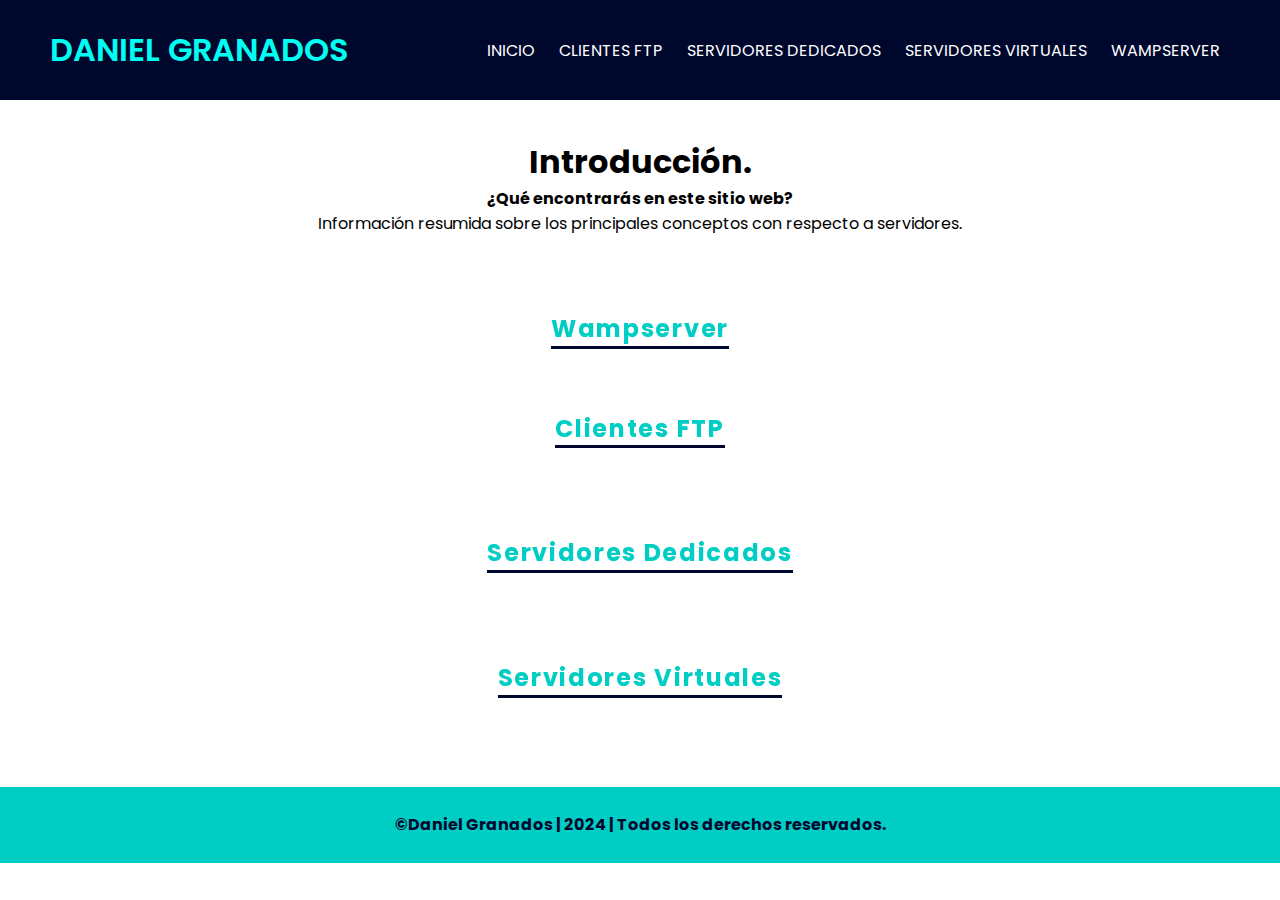
<file: index.html>
<!DOCTYPE html>
<html lang="en">
<head>
    <meta charset="UTF-8">
    <meta name="viewport" content="width=device-width, initial-scale=1.0">
    <title>Daniel Granados</title>
    <link rel="stylesheet" href="css/style.css">
    <link rel="icon" type= "image/png" href="img/Logo.png">
</head>
<body>
    <header class="encabezado">
        <h1 class="logo">Daniel Granados</h1>
        <input type="checkbox" id="check">
        <label for="check" class="mostrar-menu">
            &#8801
        </label>

        <nav class="menu">
            <ul>
                <a href="index.html">Inicio</a>
                <a href="pages/clientes.html">Clientes FTP</a>
                <a href="pages/servidoresDedicados.html">Servidores Dedicados</a>
                <a href= "pages/servidoresVirtuales.html">Servidores Virtuales</a>
                <a href= "pages/wampserver.html">Wampserver</a>
                <label for="check" class="esconder-menu">
                    &#215
                </label>  
            </ul>
        </nav>
    </header>
    <!--Introducción a la página-->
    <div class="introduccion">
      <center><h1>Introducción.</h1>
      <p><strong>¿Qué encontrarás en este sitio web?</strong> 
        <br> Información resumida sobre los principales conceptos con respecto a servidores.</p></center>
  </div>
  <br>

    <center><section class="portfolio-experiment">
      
      <section class="portfolio-experiment">
        <a href="pages/wampserver.html">
          <h4><span class="text">Wampserver</span></h4>
          <h4><span class="line -right"></span></h4>
          <h4><span class="line -top"></span></h4>
          <h4><span class="line -left"></span></h4>
          <h4><span class="line -bottom"></span></h4>
        </a>
        <br><br>
      </section>
        <a href="pages/clientes.html">
          <h4><span class="text">Clientes FTP</span></h4>
          <h4><span class="line -right"></span></h4>
          <h4><span class="line -top"></span></h4>
          <h4><span class="line -left"></span></h4>
          <h4><span class="line -bottom"></span></h4>
        </a>
      </section>
      
      <br><br>
      <section class="portfolio-experiment">
        <a href="pages/servidoresDedicados.html">
          <h4><span class="text">Servidores Dedicados</span></h4>
          <h4><span class="line -right"></span></h4>
          <h4><span class="line -top"></span></h4>
          <h4><span class="line -left"></span></h4>
          <h4><span class="line -bottom"></span></h4>
        </a>
      </section>
      <br><br>
      <section class="portfolio-experiment">
        <a href="pages/servidoresVirtuales.html">
          <h4><span class="text">Servidores Virtuales</span></h4>
          <h4><span class="line -right"></span></h4>
          <h4><span class="line -top"></span></h4>
          <h4><span class="line -left"></span></h4>
          <h4><span class="line -bottom"></span></h4>
        </a>
        
      </section>
        </center>

      <br>
    <footer>
        <strong>&copy;Daniel Granados | 2024 | Todos los derechos reservados.</strong>
    </footer>

    <script src="js/script.js"></script>
</body>
</html>
</file>
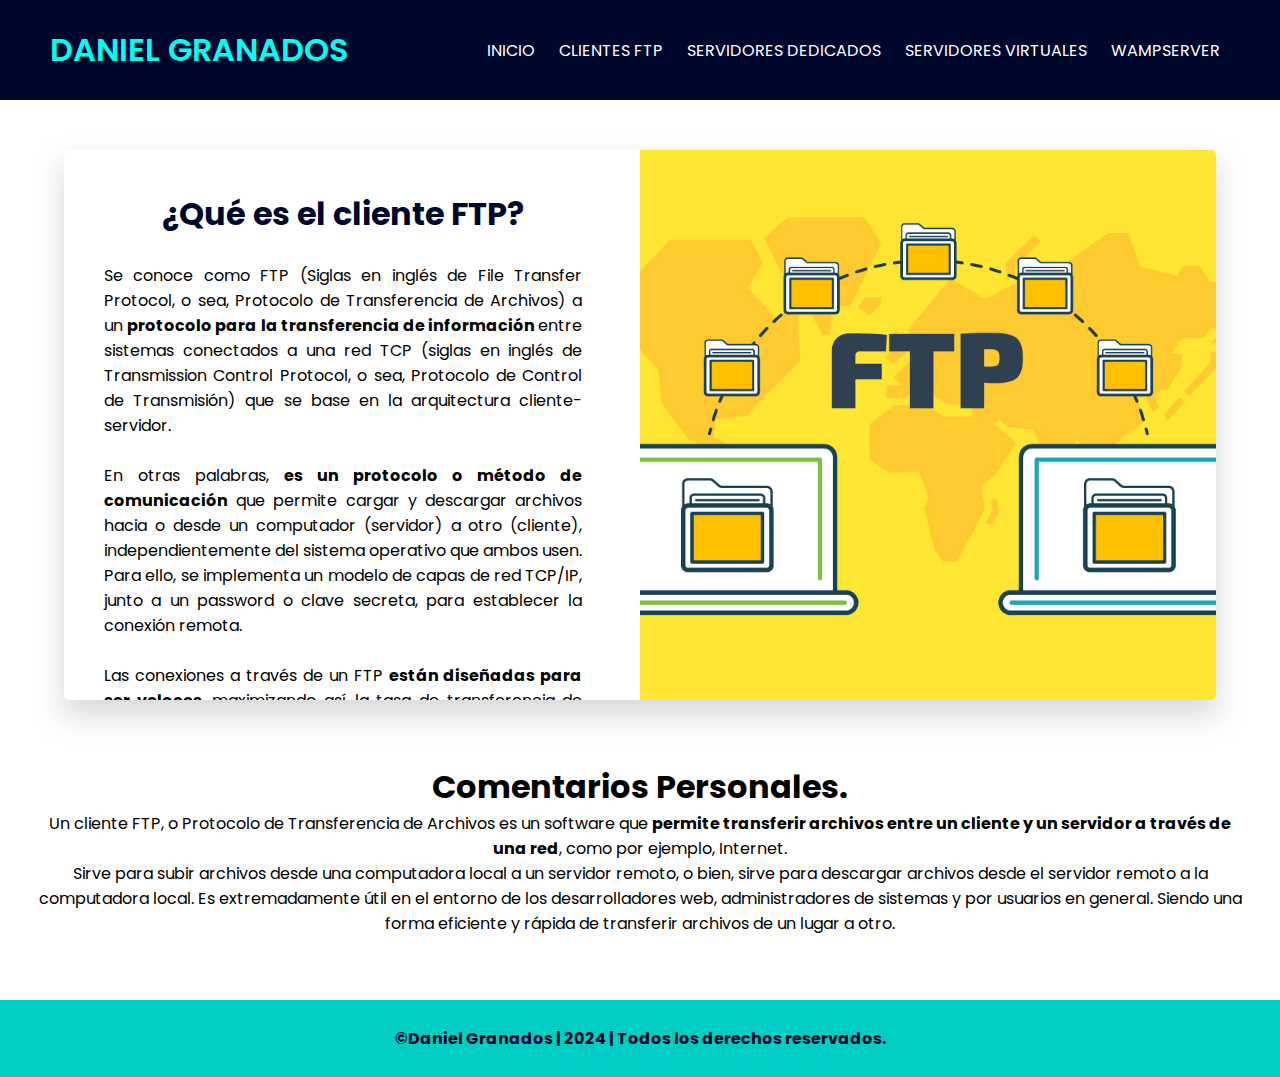
<file: pages/clientes.html>
<!DOCTYPE html>
<html lang="en">
<head>
    <meta charset="UTF-8">
    <meta name="viewport" content="width=device-width, initial-scale=1.0">
    <title>Clientes FTP</title>
    <link rel="stylesheet" href="../css/style.css">
    <link rel="icon" type= "image/png" href="../img/Logo.png">
</head>
<body>
    <header class="encabezado">
        <h1 class="logo">Daniel Granados</h1>
        <input type="checkbox" id="check">
        <label for="check" class="mostrar-menu">
            &#8801
        </label>

        <nav class="menu">
            <ul>
                <a href="../index.html">Inicio</a>
                <a href="../pages/clientes.html">Clientes FTP</a>
                <a href="../pages/servidoresDedicados.html">Servidores Dedicados</a>
                <a href= "../pages/servidoresVirtuales.html">servidores Virtuales</a>
                <a href= "../pages/wampserver.html">Wampserver</a>
                <label for="check" class="esconder-menu">
                    &#215
                </label>  
            </ul>
        </nav>
    </header>
    <br><br>
    <!--Info-->
    <div class="emprendedores">
        <div class="emprendedor">
            <div id="containerEmpre">	
                <div class="product-details">
                   <center><h1>¿Qué es el cliente FTP?</h1></center>
                   <br>
                   <p class="information">Se conoce como FTP (Siglas en inglés de File Transfer Protocol, o sea, 
                    Protocolo de Transferencia de Archivos) a un <strong>protocolo para la 
                    transferencia de información </strong>entre sistemas conectados a una red TCP (siglas en inglés de Transmission Control Protocol, 
                    o sea, Protocolo de Control de Transmisión) que se base en la arquitectura cliente-servidor.
                       <br><br>
                       En otras palabras, <strong>es un protocolo o método de comunicación</strong> que permite cargar y descargar archivos hacia o desde un computador 
                    (servidor) a otro (cliente), independientemente del sistema operativo que ambos usen. Para ello, se implementa un modelo de capas de 
                    red TCP/IP, junto a un password o clave secreta, para establecer la conexión remota.
                <br><br>
                Las conexiones a través de un FTP <strong>están diseñadas para ser veloces</strong>, maximizando así la tasa de transferencia de información, 
                <strong>más no realmente seguras</strong>, ya que la información se maneja (incluso los passwords) como texto simple. 
                Por ello se suele emplear programas SCP y SFTP para cifrar el contenido de estas conexiones e impedir el acceso a 
                la información de parte de terceros.      
            </p>       

            <br><br>
            
               </div>
                   
               <div class="product-image">
                   
                   <img src="../img/imagen1.jpg" alt="Imagen Ilustrativa">
           </div>
       </div>
           </div>

        <br>
    
        </div>
        <div class="introduccion">
            <center><h1>Comentarios Personales.</h1>
                <p>Un cliente FTP, o Protocolo de Transferencia de Archivos es un software que <strong>permite transferir archivos entre un 
                    cliente y un servidor a través de una red</strong>, como por ejemplo, Internet. <br>Sirve para subir archivos desde una computadora local a un servidor remoto, o bien,
                    sirve para descargar archivos desde el servidor remoto a la computadora local. Es extremadamente útil en el entorno de los desarrolladores web, administradores 
                de sistemas y por usuarios en general. Siendo una forma eficiente y rápida de transferir archivos de un lugar a otro.</p></center>
        </div>
    
    <footer>
        <strong>&copy;Daniel Granados | 2024 | Todos los derechos reservados.</strong>
    </footer>

    <script src="../js/script.js"></script>
</body>
</html>
</file>
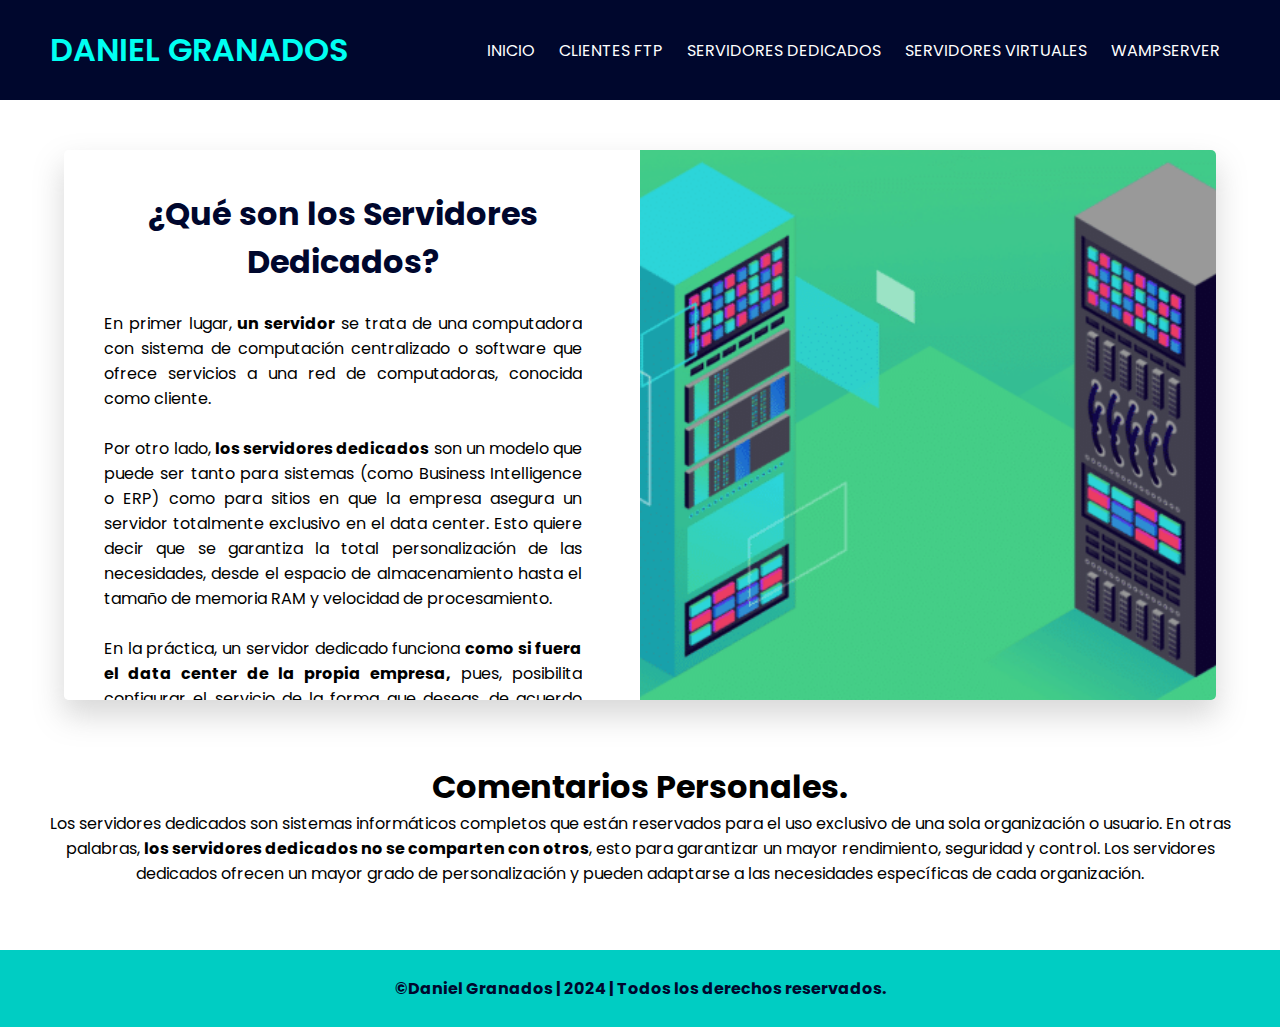
<file: pages/servidoresDedicados.html>
<!DOCTYPE html>
<html lang="en">
<head>
    <meta charset="UTF-8">
    <meta name="viewport" content="width=device-width, initial-scale=1.0">
    <title>Servidores Dedicados</title>
    <link rel="stylesheet" href="../css/style.css">
    <link rel="icon" type= "image/png" href="../img/Logo.png">
</head>
<body>
    <header class="encabezado">
        <h1 class="logo">Daniel Granados</h1>
        <input type="checkbox" id="check">
        <label for="check" class="mostrar-menu">
            &#8801
        </label>

        <nav class="menu">
            <ul>
                <a href="../index.html">Inicio</a>
                <a href="../pages/clientes.html">Clientes FTP</a>
                <a href="../pages/servidoresDedicados.html">Servidores Dedicados</a>
                <a href= "../pages/servidoresVirtuales.html">servidores Virtuales</a>
                <a href= "../pages/wampserver.html">Wampserver</a>
                <label for="check" class="esconder-menu">
                    &#215
                </label>  
            </ul>
        </nav>
    </header>
    <br><br>
    <!--Info-->
    <div class="emprendedores">
        <div class="emprendedor">
            <div id="containerEmpre">	
                <div class="product-details">
                   <center><h1>¿Qué son los Servidores Dedicados?</h1></center>
                   <br>
                   <p class="information">En primer lugar, <strong>un servidor</strong> se trata de una computadora con sistema de computación centralizado o software que ofrece 
                    servicios a una red de computadoras, conocida como cliente. 
                    <br><br>
                    Por otro lado, <strong>los servidores dedicados</strong> son un modelo que puede ser tanto para sistemas (como Business Intelligence o ERP) 
                    como para sitios en que la empresa asegura un servidor totalmente exclusivo en el data center.             
                    Esto quiere decir que se garantiza la total personalización de las necesidades, desde el espacio de 
                    almacenamiento hasta el tamaño de memoria RAM y velocidad de procesamiento. 
                    <br><br>
                    En la práctica, un servidor dedicado funciona <strong>como si fuera el data center de la propia empresa,</strong> 
                    pues, posibilita configurar el servicio de la forma que deseas, de acuerdo con las necesidades específicas. 
                    Como su nombre lo indica, este tipo de servidor <strong>es dedicado a la organización contratante, </strong>lo que significa 
                    que el espacio no es dividido con otras empresas, garantizando así, un desempeño mucho mejor. 
            </p>       

            <br><br>
            
               </div>
                   
               <div class="product-image">
                   
                   <img src="../img/imagen2.png" alt="Imagen Ilustrativa">
           </div>
       </div>
           </div>

        <br>
    
        </div>
        <div class="introduccion">
            <center><h1>Comentarios Personales.</h1>
                <p>Los servidores dedicados son sistemas informáticos completos que están reservados para el uso exclusivo de una sola organización o usuario.
                    En otras palabras, <strong>los servidores dedicados no se comparten con otros</strong>, esto para garantizar un mayor rendimiento, seguridad y control. 
                    
                    Los servidores dedicados ofrecen un mayor grado de personalización y pueden adaptarse a las necesidades específicas de cada organización.
                </p></center>
        </div>
    
    <footer>
        <strong>&copy;Daniel Granados | 2024 | Todos los derechos reservados.</strong>
    </footer>

    <script src="../js/script.js"></script>
</body>
</html>
</file>
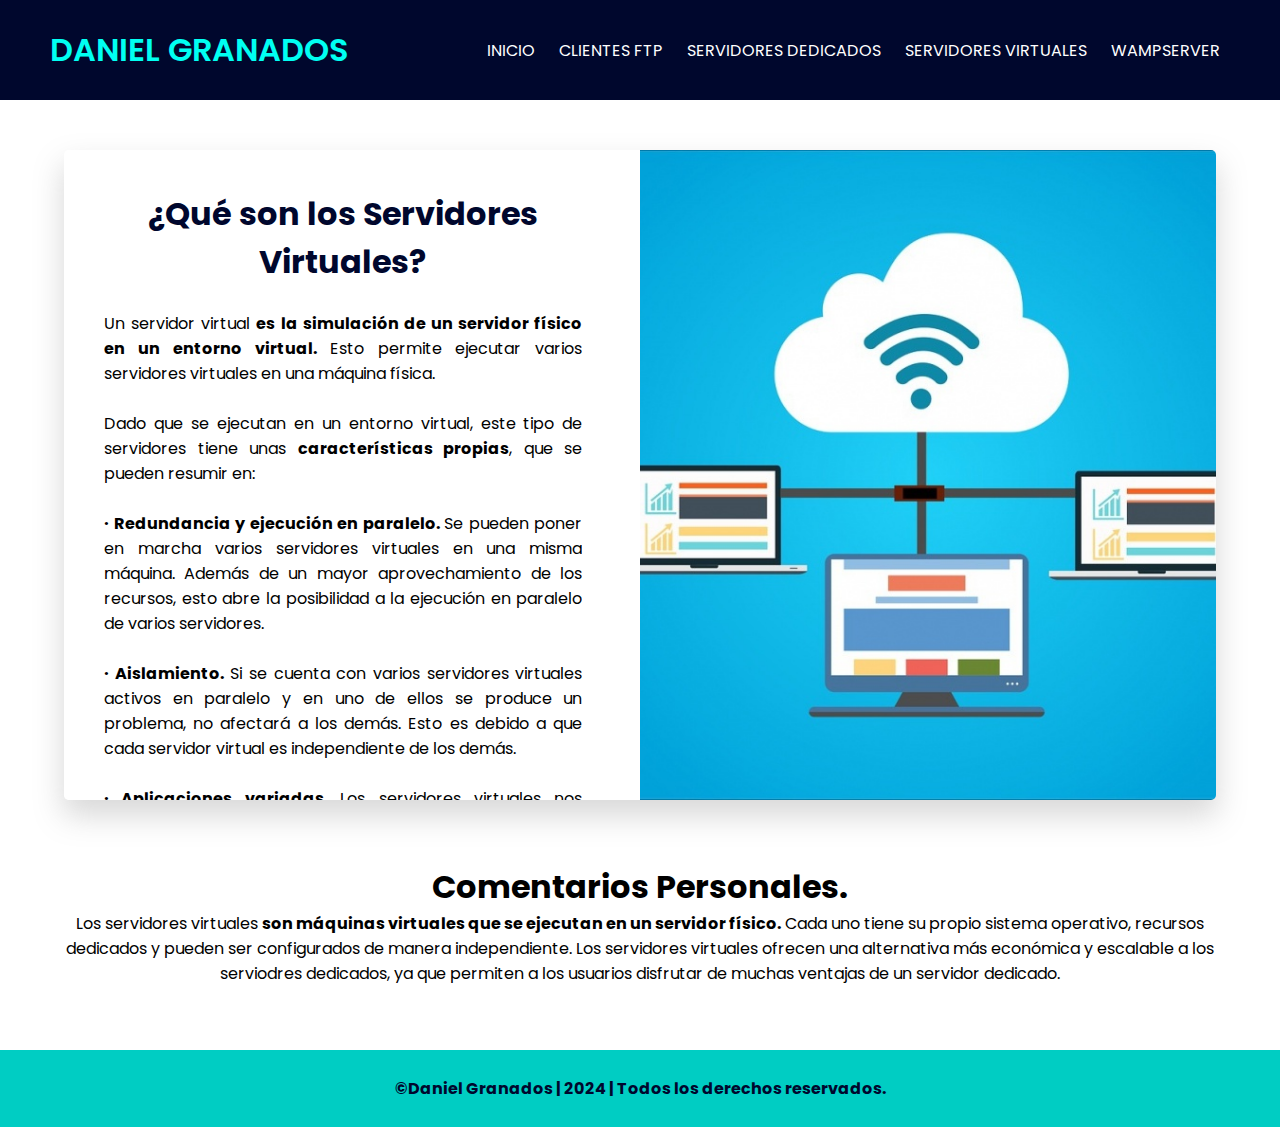
<file: pages/servidoresVirtuales.html>
<!DOCTYPE html>
<html lang="en">
<head>
    <meta charset="UTF-8">
    <meta name="viewport" content="width=device-width, initial-scale=1.0">
    <title>Servidores Virtuales</title>
    <link rel="stylesheet" href="../css/style.css">
    <link rel="icon" type= "image/png" href="../img/Logo.png">
</head>
<body>
    <header class="encabezado">
        <h1 class="logo">Daniel Granados</h1>
        <input type="checkbox" id="check">
        <label for="check" class="mostrar-menu">
            &#8801
        </label>

        <nav class="menu">
            <ul>
                <a href="../index.html">Inicio</a>
                <a href="../pages/clientes.html">Clientes FTP</a>
                <a href="../pages/servidoresDedicados.html">Servidores Dedicados</a>
                <a href= "../pages/servidoresVirtuales.html">servidores Virtuales</a>
                <a href= "../pages/wampserver.html">Wampserver</a>
                <label for="check" class="esconder-menu">
                    &#215
                </label>  
            </ul>
        </nav>
    </header>
    <br><br>
    <!--Info-->
    <div class="emprendedores">
        <div class="emprendedor">
            <div id="containerEmpre" class="Servidores">	
                <div class="product-details">
                   <center><h1>¿Qué son los Servidores Virtuales?</h1></center>
                   <br>
                   <p class="information">Un servidor virtual <strong>es la simulación de un servidor físico en un entorno virtual. </strong>
                    Esto permite ejecutar varios servidores virtuales en una máquina física.
                       <br><br>
                       Dado que se ejecutan en un entorno virtual, este tipo de servidores tiene unas <strong>características propias</strong>, que se pueden resumir en:
                       <br><br>
                        <strong>· Redundancia y ejecución en paralelo. </strong>Se pueden poner en marcha varios servidores virtuales en una misma máquina.
                        Además de un mayor aprovechamiento de los recursos, esto abre la posibilidad a la ejecución en paralelo de varios servidores.
                    <br><br>
                        <strong>· Aislamiento.</strong> Si se cuenta con varios servidores virtuales activos en paralelo y en uno de ellos se produce un problema, no afectará a los demás.
                        Esto es debido a que cada servidor virtual es independiente de los demás.
                    <br><br>
                        <strong>· Aplicaciones variadas. </strong>Los servidores virtuales nos permiten emular todo tipo de servidores.
                        En este sentido, podemos utilizarlos con varios objetivos, como el alojamiento de webs, el uso de
                        herramientas empresariales o la gestión de datos, entre otros.
                    <br>
                        <br>
                        La versatilidad que ofrecen los servidores virtuales frente a los tradicionales servidores físicos los convierten
                        en una solución tecnológica ideal para muchas empresas.     
            </p>       

            <br><br>
            
               </div>
                   
               <div class="product-image">
                   
                   <img src="../img/imagen3.jpg" alt="Imagen Ilustrativa">
           </div>
       </div>
           </div>

        <br>
    
        </div>
        <div class="introduccion">
            <center><h1>Comentarios Personales.</h1>
                <p>Los servidores virtuales <strong>son máquinas virtuales que se ejecutan en un servidor físico.</strong> Cada uno tiene su propio sistema operativo, 
                    recursos dedicados y pueden ser configurados de manera independiente. Los servidores virtuales ofrecen una alternativa más económica y escalable a los serviodres dedicados, 
                    ya que permiten a los usuarios disfrutar de muchas ventajas de un servidor dedicado.
                </p></center>
        </div>
    
    <footer>
        <strong>&copy;Daniel Granados | 2024 | Todos los derechos reservados.</strong>
    </footer>

    <script src="../js/script.js"></script>
</body>
</html>
</file>
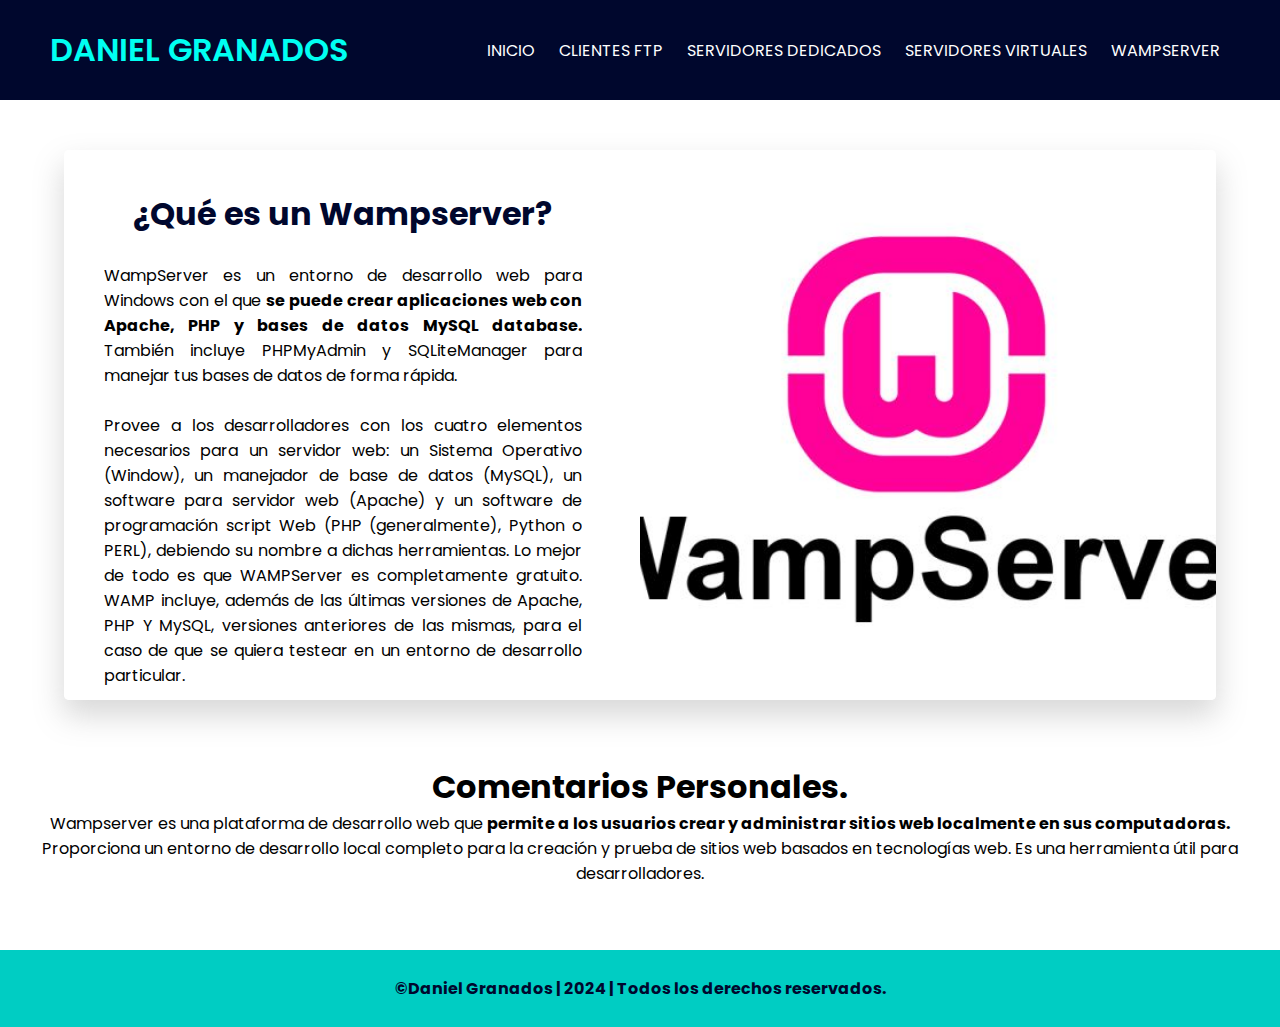
<file: pages/wampserver.html>
<!DOCTYPE html>
<html lang="en">
<head>
    <meta charset="UTF-8">
    <meta name="viewport" content="width=device-width, initial-scale=1.0">
    <title>Wampserver</title>
    <link rel="stylesheet" href="../css/style.css">
    <link rel="icon" type= "image/png" href="../img/Logo.png">
</head>
<body>
    <header class="encabezado">
        <h1 class="logo">Daniel Granados</h1>
        <input type="checkbox" id="check">
        <label for="check" class="mostrar-menu">
            &#8801
        </label>

        <nav class="menu">
            <ul>
                <a href="../index.html">Inicio</a>
                <a href="../pages/clientes.html">Clientes FTP</a>
                <a href="../pages/servidoresDedicados.html">Servidores Dedicados</a>
                <a href= "../pages/servidoresVirtuales.html">servidores Virtuales</a>
                <a href= "../pages/wampserver.html">Wampserver</a>
                <label for="check" class="esconder-menu">
                    &#215
                </label>  
            </ul>
        </nav>
    </header>
    <br><br>
    <!--Info-->
    <div class="emprendedores">
        <div class="emprendedor">
            <div id="containerEmpre">	
                <div class="product-details">
                   <center><h1>¿Qué es un Wampserver?</h1></center>
                   <br>
                   <p class="information">WampServer es un entorno de desarrollo web para Windows con el que <strong>se puede crear 
                    aplicaciones web con Apache, PHP y bases de datos MySQL database.</strong> También incluye PHPMyAdmin y SQLiteManager 
                    para manejar tus bases de datos de forma rápida. 
                    <br><br>
                    Provee a los desarrolladores con los cuatro elementos necesarios para un servidor web: un Sistema Operativo (Window), 
                    un manejador de base de datos (MySQL), un software para servidor web (Apache) y un software de programación script Web 
                    (PHP (generalmente), Python o PERL), debiendo su nombre a dichas herramientas. Lo mejor de todo es que WAMPServer es 
                    completamente gratuito. WAMP incluye, además de las últimas versiones de Apache, PHP Y MySQL, versiones anteriores de las mismas, 
                    para el caso de que se quiera testear en un entorno de desarrollo particular.
                    <br><br>
                    <strong>El uso de WAMP permite servir páginas HTML a internet,</strong> además de poder gestionar datos en ellas, al mismo tiempo WAMP, 
                    proporciona lenguajes de programación para desarrollar aplicaciones Web.
            </p>       

            <br><br>
            
               </div>
                   
               <div class="product-image">
                   
                   <img src="../img/imagen4.jpg" alt="Imagen Ilustrativa">
           </div>
       </div>
           </div>

        <br>
    
        </div>
        <div class="introduccion">
            <center><h1>Comentarios Personales.</h1>
                <p>Wampserver es una plataforma de desarrollo web que <strong>permite a los usuarios crear y administrar sitios web localmente en sus computadoras.</strong>
                    <br>Proporciona un entorno de desarrollo local completo para la creación y prueba de sitios web basados en tecnologías web. Es una herramienta útil para desarrolladores.
                </p></center>
        </div>
    
    <footer>
        <strong>&copy;Daniel Granados | 2024 | Todos los derechos reservados.</strong>
    </footer>

    <script src="../js/script.js"></script>
</body>
</html>
</file>
<file: css/style.css>
@import url('https://fonts.googleapis.com/css2?family=Poppins:wght@300;400;600;700&display=swap');
*{
	margin: 0%;
	padding: 0;
	box-sizing: border-box;
}

body{
	font-family: 'Poppins' , sans-serif;
}
header {
	height: 100px;
	background-color: #00072d;
	padding: 0 50px;
	color: white;
	display: flex;
	justify-content: space-between;
	align-items: center;
	position: sticky;
	top: 0;
	z-index: 1;
}

.logo {
	text-transform: uppercase;
	color: #00fff2;
	font-weight: 600;
}

.menu a{
	color: white;
	text-transform: uppercase;
	text-decoration: none;
	padding: 0 10px;
	transition: 0.4s;
}

.mostrar-menu,
.esconder-menu{
	font-size: 30px;
	cursor: pointer;
	display: none;
	transition: 0.4s;
}

.mostrar-menu{
	order: 1;
}

.menu a:hover,
.mostrar-menu:hover,
.esconder-menu:hover,
.submenu-productos a:hover{
	color: #00fff2;
}

#check{
	display: none;
}

.introduccion{
	margin: 3%;
	margin-bottom: 1%;
	text-align: justify;
}

.botonesEm{
    display: flex;
    justify-content: center;
    flex-wrap: wrap;
}

.botonEmprendedor{
    font-family: 'Poppins', sans-serif;
    background-color: #00fff2;
    padding-left: 3%;
    padding-right: 3%;
    padding-top: 2%;
    padding-bottom: 2%;
    border-style: none;
    margin: 5px;
}

.botonEmprendedor{
  border: none;
  position:relative;
  height: 130%;
  font-size:130%;

  cursor:pointer;
  transition:800ms ease all;
  outline:none;
}

button:hover{
  background:#fff;
  color:#00cdc3;
}
button:before,button:after{
  content:'';
  position:absolute;
  top:0;
  right:0;
  height:2px;
  width:0;
  background: #00fff2;
  transition:400ms ease all;
}
button:after{
  right:inherit;
  top:inherit;
  left:0;
  bottom:0;
}
button:hover:before,button:hover:after{
  width:100%;
  transition:800ms ease all;
}

#containerEmpre{
	box-shadow: 0 15px 30px 1px rgba(128, 128, 128, 0.31);
	background: rgba(255, 255, 255, 0.90);
	text-align: center;
	border-radius: 5px;
	overflow: hidden;
	margin:  auto;
	height: 550px;
	width: 90%;
}

#containerEmpre.Servidores {
    height: 650px;
}


.product-details {
	position: relative;
	text-align: left;
	overflow: hidden;
	padding: 40px;
	padding-right: 0px;
	height: 100%;
	float: left;
	width: 45%;

}

#containerEmpre .product-details h1{
	display: inline-block;
	position: relative;
	color: #00072d;
	margin: 0;
}

#containerEmpre .product-details > p {
	text-align: justify;
	color: black;
}

.product-image {
	transition: all 0.3s ease-out;
	position: relative;
	overflow: hidden;
	height: 100%;
	width: 50%;
    float: right;
}


#containerEmpre img {
    width: 100%; 
    height: 100%; 
    object-fit: cover;
}

.info {
    background: rgba(27, 26, 26, 0.9);
    transition: all 0.3s ease-out;
    transform: translateX(-100%);
    position: absolute;
    line-height: 3;
    padding-left: 10%;
    text-align: left;
    cursor: no-drop;
    color: #FFF;
    height: 100%;
    width: 100%;
    left: 0;
    top: 0;
}

.info h2 {text-align: center}
.product-image:hover .info{transform: translateX(0);}

.info ul li{transition: 0.3s ease;}
.info ul li:hover{transform: translateX(50px) scale(1.3);}

.product-image:hover img {transition: all 0.3s ease-out;}
.product-image:hover img {transform: scale(1.2, 1.2);}

#google.info{
	line-height: 1.7;
	padding-left: 5%;
	padding-right: 5%;
	text-align: justify;
}

.empresasNacionales{
	box-shadow: 0 15px 30px 1px rgba(128, 128, 128, 0.31);
	background: rgba(255, 255, 255, 0.90);
	border-radius: 5px;
	overflow: hidden;
	margin:  auto;
	padding: 25px;
	height: 350px;
	width: 95%;
	position: relative;
}


.containerEmpresas img {
	position: absolute;
	box-shadow: 0 15px 30px 1px rgba(128, 128, 128, 0.31);
	width: 45%;
	border-radius: 5px;
}

.empresaInfo{
	position: relative;
	text-align: justify;
	overflow: hidden;
	padding: 30px;
	height: 100%;
	float: right;
	width: 50%;
}

footer{
	margin-top: 5%;
	margin-bottom: 0%;
	padding: 2%;
	background-color: #00cdc3;
	text-align: center;
	color: #00072d;
}


  .portfolio-experiment a {
	color: #00cdc3;
	padding: 0.7em 0.84em;
	display: inline-block;
	border: 3px solid transparent;
	position: relative;
	font-size: 1.5em;
	cursor: pointer;
	letter-spacing: 0.07em;
	text-decoration: none;
  }

  .portfolio-experiment a .text {
	/* padding: 0 0.3em; */
	transform: translate3d(0, 0.7em, 0);
	display: block;
	transition: transform 0.4s cubic-bezier(0.2, 0, 0, 1) 0.4s;
  }
  .portfolio-experiment a:after {
	position: absolute;
	content: "";
	bottom: -3px;
	left: 0.84em;
	right: 0.84em;
	height: 3px;
	background: #00072d;
	/* z-index: -1; */
	transition: transform 0.8s cubic-bezier(1, 0, 0.37, 1) 0.2s, right 0.2s cubic-bezier(0.04, 0.48, 0, 1) 0.6s, left 0.4s cubic-bezier(0.04, 0.48, 0, 1) 0.6s;
	transform-origin: left;
  }
  .portfolio-experiment .line {
	position: absolute;
	background: #00072d;
  }
  .portfolio-experiment .line.-right,
  .portfolio-experiment .line.-left {
	width: 3px;
	bottom: -3px;
	top: -3px;
	transform: scale3d(1, 0, 1);
  }
  .portfolio-experiment .line.-top,
  .portfolio-experiment .line.-bottom {
	height: 3px;
	left: -3px;
	right: -3px;
	transform: scale3d(0, 1, 1);
  }
  .portfolio-experiment .line.-right {
	right: -3px;
	transition: transform 0.1s cubic-bezier(1, 0, 0.65, 1.01) 0.23s;
	transform-origin: top;
  }
  .portfolio-experiment .line.-top {
	top: -3px;
	transition: transform 0.08s linear 0.43s;
	transform-origin: left;
  }
  .portfolio-experiment .line.-left {
	left: -3px;
	transition: transform 0.08s linear 0.51s;
	transform-origin: bottom;
  }
  .portfolio-experiment .line.-bottom {
	bottom: -3px;
	transition: transform 0.3s cubic-bezier(1, 0, 0.65, 1.01);
	transform-origin: right;
  }
  .portfolio-experiment a:hover .text,
  .portfolio-experiment a:active .text {
	transform: translate3d(0, 0, 0);
	transition: transform 0.6s cubic-bezier(0.2, 0, 0, 1) 0.4s;
  }
  .portfolio-experiment a:hover:after,
  .portfolio-experiment a:active:after {
	transform: scale3d(0, 1, 1);
	right: -3px;
	left: -3px;
	transform-origin: right;
	transition: transform 0.2s cubic-bezier(1, 0, 0.65, 1.01) 0.17s, right 0.2s cubic-bezier(1, 0, 0.65, 1.01), left 0s 0.3s;
  }
  .portfolio-experiment a:hover .line,
  .portfolio-experiment a:active .line {
	transform: scale3d(1, 1, 1);
  }
  .portfolio-experiment a:hover .line.-right,
  .portfolio-experiment a:active .line.-right {
	transition: transform 0.1s cubic-bezier(1, 0, 0.65, 1.01) 0.2s;
	transform-origin: bottom;
  }
  .portfolio-experiment a:hover .line.-top,
  .portfolio-experiment a:active .line.-top {
	transition: transform 0.08s linear 0.4s;
	transform-origin: right;
  }
  .portfolio-experiment a:hover .line.-left,
  .portfolio-experiment a:active .line.-left {
	transition: transform 0.08s linear 0.48s;
	transform-origin: top;
  }
  .portfolio-experiment a:hover .line.-bottom,
  .portfolio-experiment a:active .line.-bottom {
	transition: transform 0.5s cubic-bezier(0, 0.53, 0.29, 1) 0.56s;
	transform-origin: left;
  }
</file>
